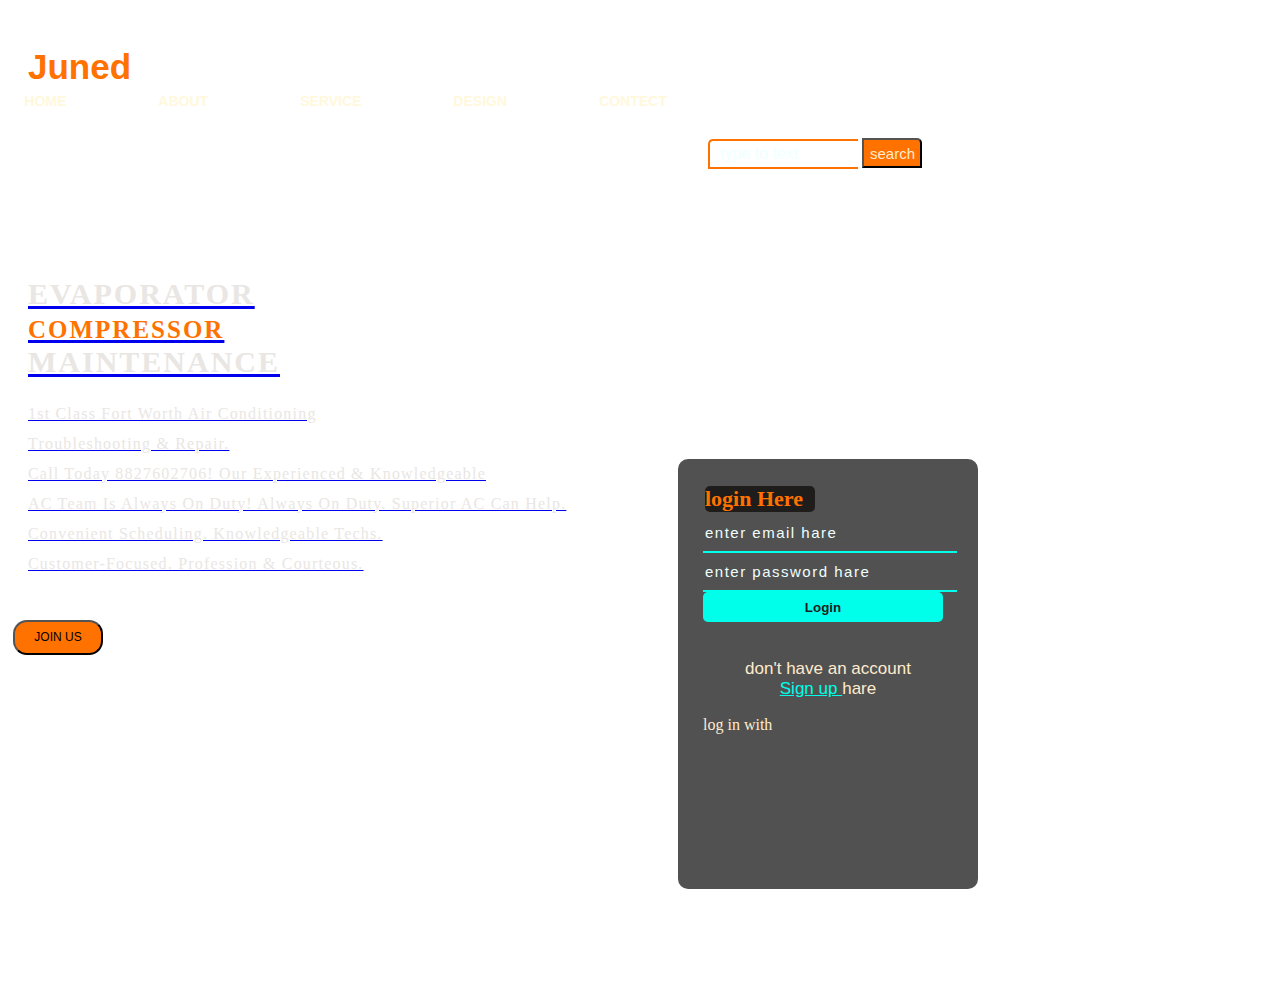
<file: extra.html>
<!DOCTYPE html>
<html>
<head>
    <title>
        Junaid A/C Air conditioner
    </title>
    <link rel="stylesheet" href="extra.css">
 </head>
 <body>
     
         <div class="C">
             <h2 class="logo">Juned</h2>
         </div>

          <div class="D">
              <ul>
                  
                <li><a href="#"></a>HOME</li>
                <li><a href="#"></a>ABOUT</li>
                <li><a href="#"></a>SERVICE</li>
                <li><a href="#"></a>DESIGN</li>
                <li><a href="#"></a>CONTECT</li>
                  
              </ul>
              <div class="search">
                <input class="scrh" type="search" name="" placeholder="type to text">
                <a href="#"> <button class="btn">search</button>
          </div>


         
       
    
        
     
     <div class="E">
        <h1>EVAPORATOR <br><span>COMPRESSOR</span><br> MAINTENANCE </h1>
    <P class="OO">
        1st Class Fort Worth Air Conditioning<br>
        Troubleshooting & Repair.<br>
        Call Today 8827602706! Our Experienced & Knowledgeable<br>
         AC Team Is Always On Duty!
        Always On Duty. Superior AC Can Help.<br>
        Convenient Scheduling. Knowledgeable Techs.<br>
        Customer-Focused. Profession & Courteous.</P>
      </div>
      <button class="KHATKA"><a href="#">JOIN US</a></button>
      <div class="form">
          <h2>login Here</h2>
          <input type="email" name="email" placeholder="enter email hare">
          <input type="password" name="" placeholder="enter password hare">
          <button class="btnn"><a href="#">Login</a></button>

          <p class="link">don't have an account<br>
          <a href="#">Sign up </a>hare</a></p>
          <p class="liw">log in with</p>
      </div>
      
      
  
        

    
  
 </body>
 </html>
</file>
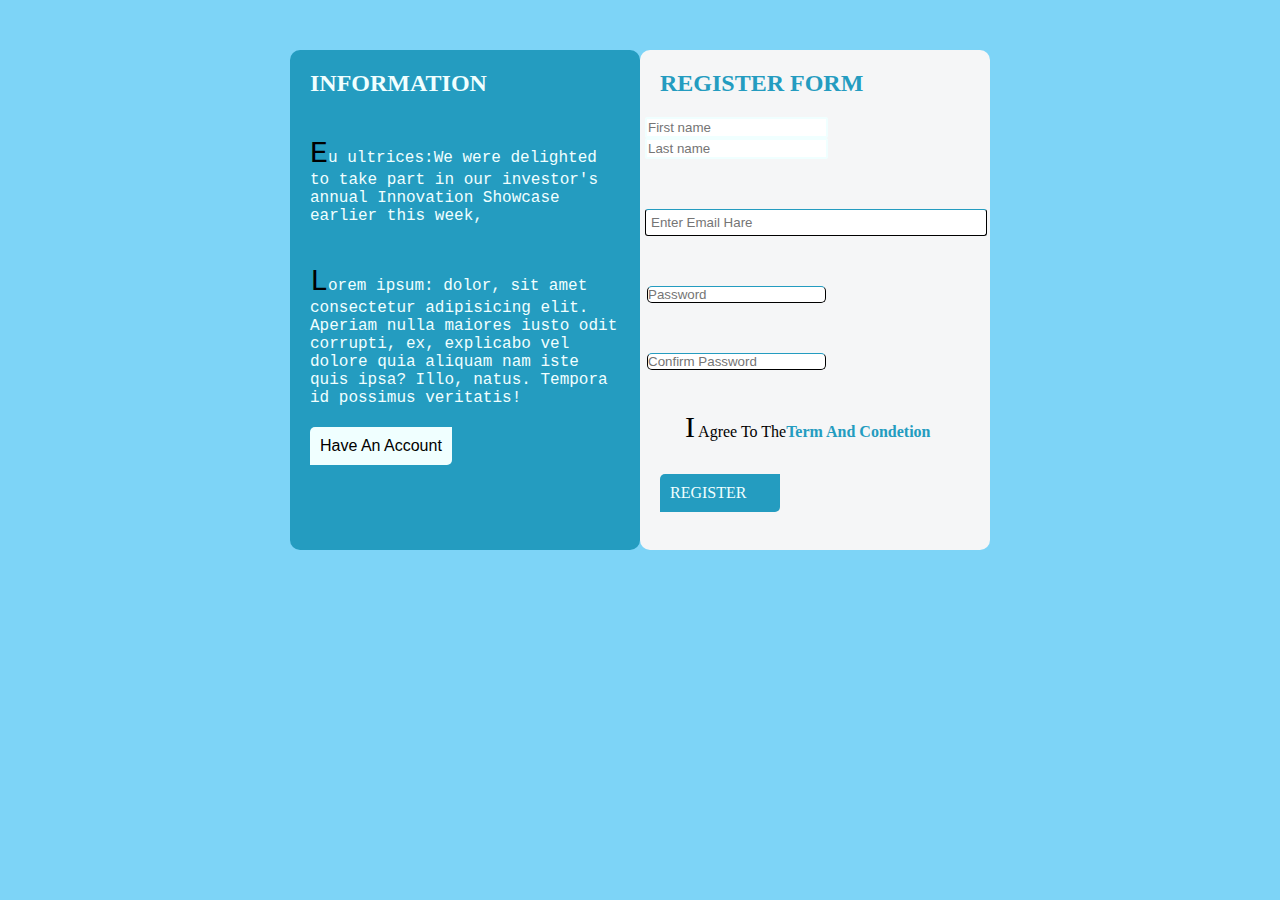
<file: loging form.html>
<!DOCTYPE html>
<html lang="en">
<head>
   
    <title>Document</title>
    <link rel="stylesheet" href="loging form.css" >
</head>
<body>
    
        <div class="perent">
            <div class="child">
                <h2>INFORMATION</h2>
                <P> Eu ultrices:We were delighted to take part in our investor's 
                    annual Innovation Showcase earlier this week,
                    
                </P>
                <P>  Lorem ipsum: dolor, sit amet consectetur adipisicing elit.
                     Aperiam nulla maiores iusto odit corrupti, ex,
                     explicabo vel dolore quia aliquam nam iste quis ipsa?
                     Illo, natus. Tempora id possimus veritatis!    
                </P>
                <div class="button">Have An Account</div>
            </div>
            <div class="child-1">
                <h2>REGISTER FORM</h2>
                <input type="text" placeholder="First name">
                <input type="text" placeholder="Last name">
                <span class="child-2">
                    <input type="email" placeholder="Enter Email Hare">
                </span>
                <span class="child-3">
                    <input type="password" placeholder="Password">
                    <input type="password" placeholder="Confirm Password">
                </span>
                <p class="link">I Agree To The<a>Term And Condetion</a></p>
                <div class="name">REGISTER</div>
                
            </div>
        </div>
        
       
    
    
</body>
</html>
</file>
<file: extra.css>
body{
    background-image: url(https://i.pinimg.com/originals/62/09/5e/62095e43c01d9d8b2ce81490554e0ed6.jpg);
    background-size: 100%;
    
    position: absolute;
    height: 109vh;
}
.C .logo{
    color: #ff7200;
    font-size: 35px;
    font-family: Arial;
    padding: 20px;
    float: left;
    padding-top: 10px;
    cursor: pointer;
}
.D{
    width: 400px;
    margin: left;
    height: 70px;
}
ul{
    margin-left: left;
    display: flex;
    justify-content: center;
    align-items: center;
}

ul li{
    list-style: none;
    margin-left: 92px;
    margin-top: 69px;
    font-size: 14px;
    color: aliceblue;
    cursor: progress;
    
}
ul li{
    text-decoration: none;
    color: cornsilk;
    font-family: Arial;
    font-weight: bold;
    transition: 0.4s ease-in-out;


}
ul li:hover{
    color: #00ffea;
    text-decoration: none;
}
.search{
    width: 330px;
    margin: left;
    margin-inline-start: 700px;


}
.scrh{
    font-family: 'Times New Roman';
    width: 150px;
    height: 30px;
    background: transparent;
    border: 2px solid #ff7200;
    margin-top: 0px;
    color: blanchedalmond;
    border-right: none;
    font-size: 16px;
    margin: left;
    padding: 10px;
    border-top-left-radius: 5px;  
}
.text{
    color: whitesmoke;
    width: 200px;
    height: 20px;
}
.btn{
    width: 60px;
    height: 30px;
    background: #ff7200;
    margin-top: 13px;
    color: blanchedalmond;
    font-size: 15px;
    border-top-right-radius: 5px;
    border-top-right-radius: 5px;
}
.btn:focus{
    outline: none;
}
.scrh:focus{
    border: none;
}
.E{
    width: 1200px;
    height: auto;
    margin: auto;
    color: rgb(233, 230, 227);
    position: relative;
}

.E .OO{
padding-left: 20px;
padding-bottom: 25px;

letter-spacing: 1.2px;
line-height: 30px;

}
.E span{
    color: #ff7200;
    text-decoration: none;

    
}

.E h1{
    font-family: Cambria, Cochin, Georgia, Times, 'Times New Roman', serif;
    font-size: 30px;
    padding-left: 20px;
    margin-top: 9%;
    letter-spacing: 2px;
}
.KHATKA{
    width: 90px;
    height: 35px;
    background: #ff7200;
    border-radius: 14px;
    font-size: 12px;
    cursor: pointer;
    margin-left: 5px
}
.KHATKA a{
    text-decoration: none;
    color: black;
    

}
.KHATKA a:hover{
    background-color: blanchedalmond;
}
.E span{
    color: #ff7200;
    font-size: 25px;
    font-family: Cambria, Cochin, Georgia, Times, 'Times New Roman', serif;
    
}
.form{
    width: 250px;
    height: 380px;
    background-color: rgba(3, 3, 3, 0.692);
    position: absolute;
    left: 670px;
    bottom: 100px;
    border-radius: 10px;
    padding: 25px;
  
}
.form h2{
    width: 110px;
    font-family: Cambria, Cochin, Georgia, Times, 'Times New Roman', serif;
    text-align: unset;
    color: #ff7200;
    font-size: 22px;
    background-color: rgb(31, 28, 28);
    border-radius: 5px;
    margin: 2px;
    padding: px;
}
.form input{
    width: 250px;
    height: 35px;
    background: transparent;
    border-top: none;
    border-left: none;
    border-right: none;
    border-bottom: 2px solid #00ffea;
    color: azure;
    font-size: 15px;
    letter-spacing: 1.5px;
    font-family: Arial;
}   
.form input:focus{
    outline: none;
}
::placeholder{
    color: azure;
    font-family: Arial;
}
.btnn{
    width: 240px;
    height: 30px;
    background: #00ffea;
    border: none;
    border-radius: 5px;
    cursor: pointer;
    color: blanchedalmond;
    
    
}
.btnn:hover{
    background: blanchedalmond;
    color: #00ffea;
}
.link{
    color: blanchedalmond;
}
.liw{
    color: blanchedalmond;
}
.btnn a{
    text-decoration: none;
    color: rgb(31, 28, 28);
    font-weight: bolder;
}
.form .link{
font-family: Arial, Helvetica, sans-serif;
font-size: 17px;
padding-top: 20px;
text-align: center;

}
.form .link a{
    color: #00ffea;
}
</file>
<file: loging form.css>
*{
    padding: 0px;
    margin: 0px;
}
body{
    background-color: rgb(125, 212, 247);
    
}
.perent{
    height: 500px;
    width: 700px;
    margin: auto;
    background-color: rgb(125, 212, 247);
    margin-top: 50px;
    display: flex;
    border-radius: 10px;
   
}

.child{
    
    height: 100%;
    width: 50%;
    background-color: rgb(36, 156, 192);
    border-radius: 10px;
    color: azure;
    
    
    
    
}
.child h2{
    padding: 20px;
    font-family: cursive;
}
.child p{
    padding: 20px;
    font-family: 'Courier New', Courier, monospace;
}
p::first-letter{
    font-size:30px;
    color: black;

}
.button{
    background-color: azure;
    color: black;
    padding: 10px;
    display: inline-block;
    margin-left: 20px;
    cursor: pointer;
    border-top-left-radius: 5px;
    border-bottom-right-radius: 5px;
    
    font-family: Arial, Helvetica, sans-serif;
}

.child-1{
    height: 100%;
    width: 50%;
    background-color: rgb(245, 246, 247);
    border-radius: 10px;
    color: azure;
}
.child-1 h2{
color: rgb(36, 156, 192);
padding: 20px;
font-family: cursive;
}
.child-1 input[type = "text"]{
    padding: 1px;
    margin-left: 5px;
    border: 2px solid;
    outline: none;
    border-radius: 2px;
    color: rgb(11, 12, 12);
    border-color: azure;
}
.child-1 input:focus{
    border-top-color: rgb(36, 156, 192);
    
}
.child-2 input[type = "email"]{
    
margin-top: 50px;
border: 1px solid;
outline: none;
border-radius: 3px;
margin-left: 5px;
width: 330px;
border-top-color: rgb(36, 156, 192);
padding: 5px;


}
.child-2 input:focus{
    border-radius: 10px;   
}

.child-3 input[type = "password"]{
    margin-top: 50px;
    border: 1px solid;
    margin-left: 7px;
    border-top-color: rgb(36, 156, 192);
    border-radius: 5px;
}
.child-3 input:focus{
    border: 1px solid;
    background-color: rgb(36, 156, 192);
    border-radius: 10px;
    color: rgb(0, 0, 0);
    outline: none;
}
.child-1 .link{
    color: black;
    margin-top: 40px;
    margin-left: 45px;

}
.child-1 .link a{
    color: rgb(36, 156, 192);
    cursor: pointer;
    font-weight: bold;

}
.name{
    padding: 10px;
    background-color: rgb(36, 156, 192);
    color: azure;
    display: inline-block;
    margin-left: 20px;
    margin-top: 30px;
    width: 100px;
    font-family: cursive;
    cursor: pointer;
    border-top-left-radius: 5px;
    border-bottom-right-radius: 5px;

}
</file>
